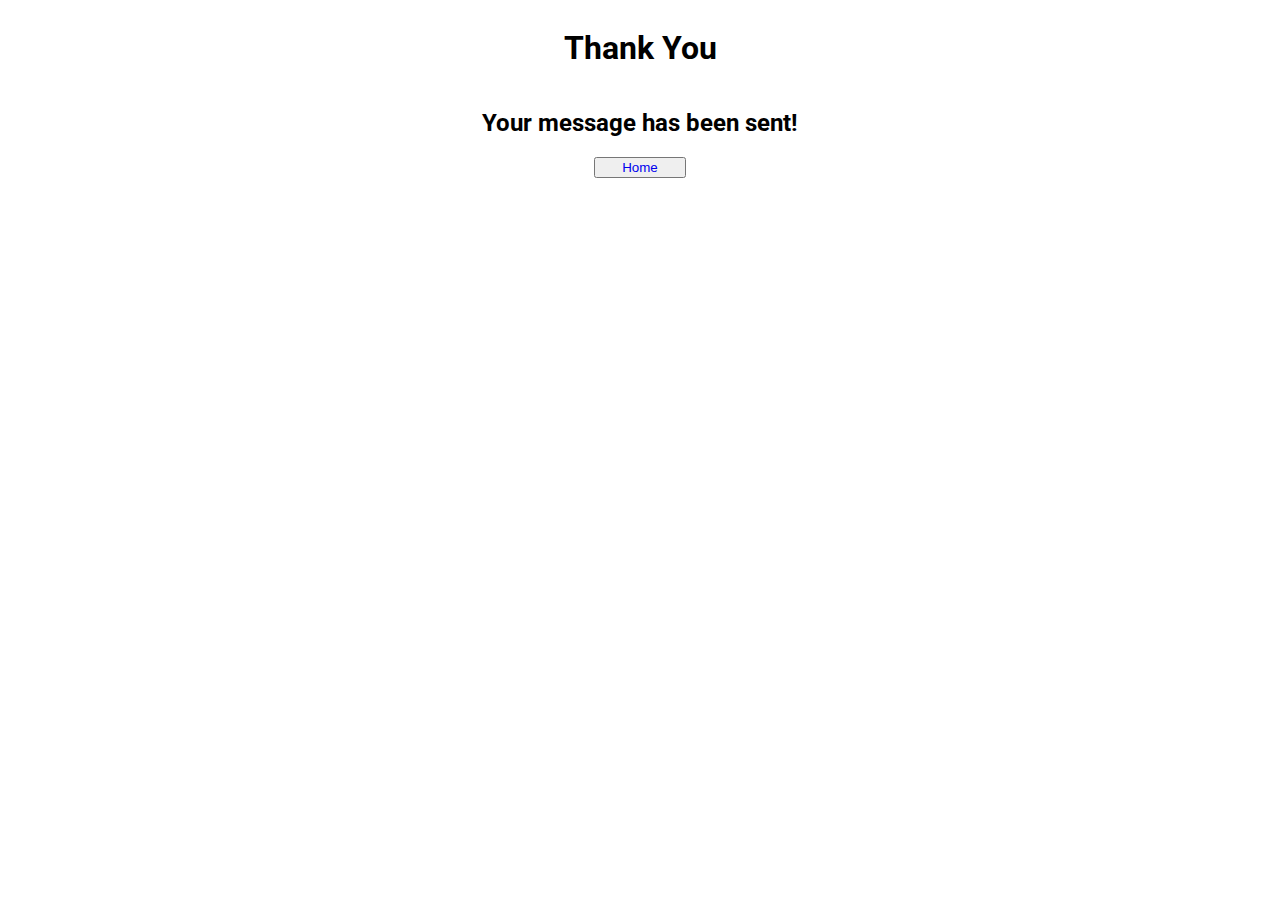
<file: thankyou.html>
<!DOCTYPE html>
<html lang="en">
    <head>
        <meta charset="UTF-8" />
        <meta name="viewport" content="width=device-width, initial-scale=1.0" />
        <link
            href="https://fonts.googleapis.com/css2?family=Roboto:wght@100&display=swap"
            rel="stylesheet"
        />
        <title>Thank You</title>
    </head>
    <body>
        <div
            style="
                display: flex;
                flex-direction: column;
                font-family: 'Roboto', sans-serif;
                align-items: center;
            "
        >
            <h1>Thank You</h1>
            <h2>Your message has been sent!</h2>
            <button>
                <a
                    style="text-decoration: none; padding: 20px"
                    href="https://www.oliviascholtz.co.za/"
                    >Home</a
                >
            </button>
        </div>
    </body>
</html>
</file>
